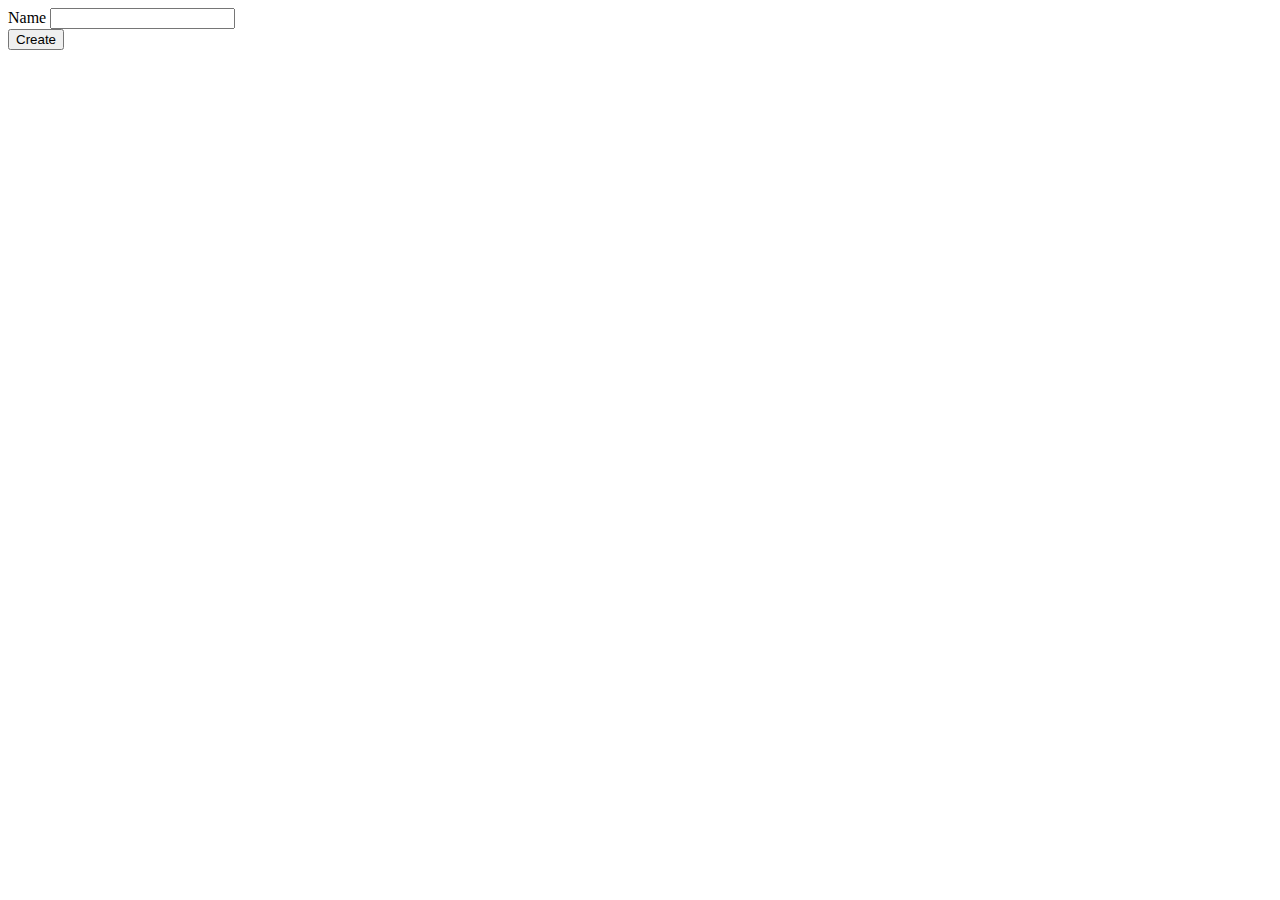
<file: src/main/resources/templates/eventCategories/create.html>
<!DOCTYPE html>
<html lang="en" xmlns:th="http://www.thymeleaf.org/">
<head th:replace="fragments :: head"></head>

<body class="container">

<header th:replace="fragments :: header"></header>

<form method="post">
    <div class="form-group">
        <label>Name
            <input th:field="${eventCategory.name}" class="form-control">
        </label>
        <span th:errors="${eventCategory.name}" class="error" ></span>
    </div>
        <input type="submit" value="Create" class="btn btn-primary">
</form>

</body>
</html>
</file>
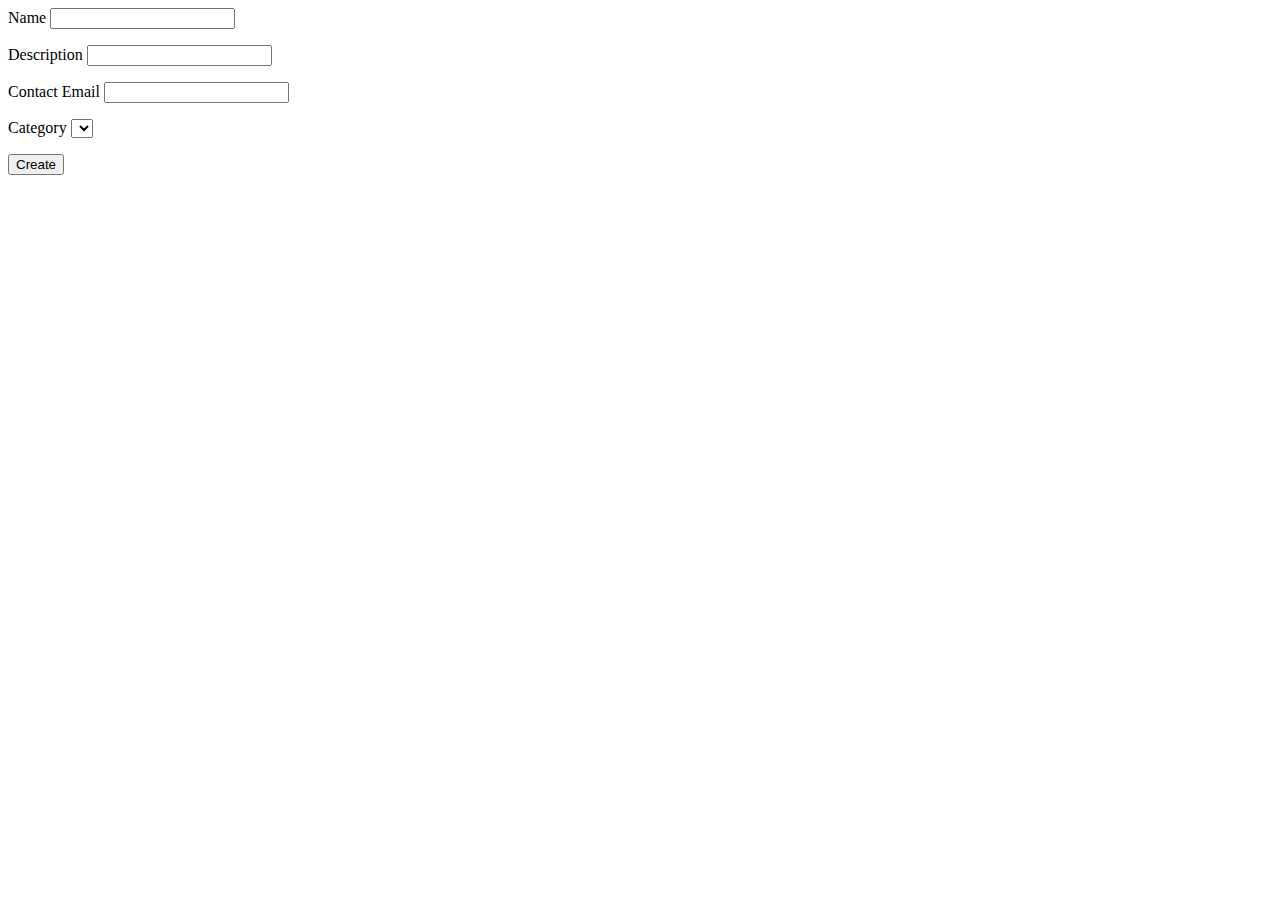
<file: src/main/resources/templates/events/create.html>
<!DOCTYPE html>
<html lang="en" xmlns:th="http://www.thymeleaf.org/">
<head th:replace="fragments :: head"></head>

<body class="container">

<header th:replace="fragments :: header"></header>

<form method="post" action="/events/create">
    <div class="form-group">
        <label>Name
            <input th:field="${event.name}" class="form-control">
        </label>
        <p class="error" th:errors="${event.name}"></p>
    </div>
    <div class="form-group">
        <label>Description
            <input th:field="${event.eventDetails.description}" class="form-control">
        </label>
        <p class="error" th:errors="${event.eventDetails.description}"></p>

    </div>
    <div class="form-group">
        <label>Contact Email
            <input th:field="${event.eventDetails.contactEmail}" class="form-control">
        </label>
        <p class="error" th:errors="${event.eventDetails.contactEmail}"></p>

    </div>

    <div class="form-group">
        <label>Category
            <select th:field="${event.eventCategory}">
                <option th:each="eventCategory : ${categories}"
                        th:value="${eventCategory.id}"
                        th:text="${eventCategory.name}"
                ></option>
            </select>
              <p class="error" th:errors="${event.eventCategory}"></p>
        </label>
    </div>
    <div class="form-group">
       <input type="submit" value="Create" class="btn btn-success">
    </div>
</form>

</body>
</html>
</file>
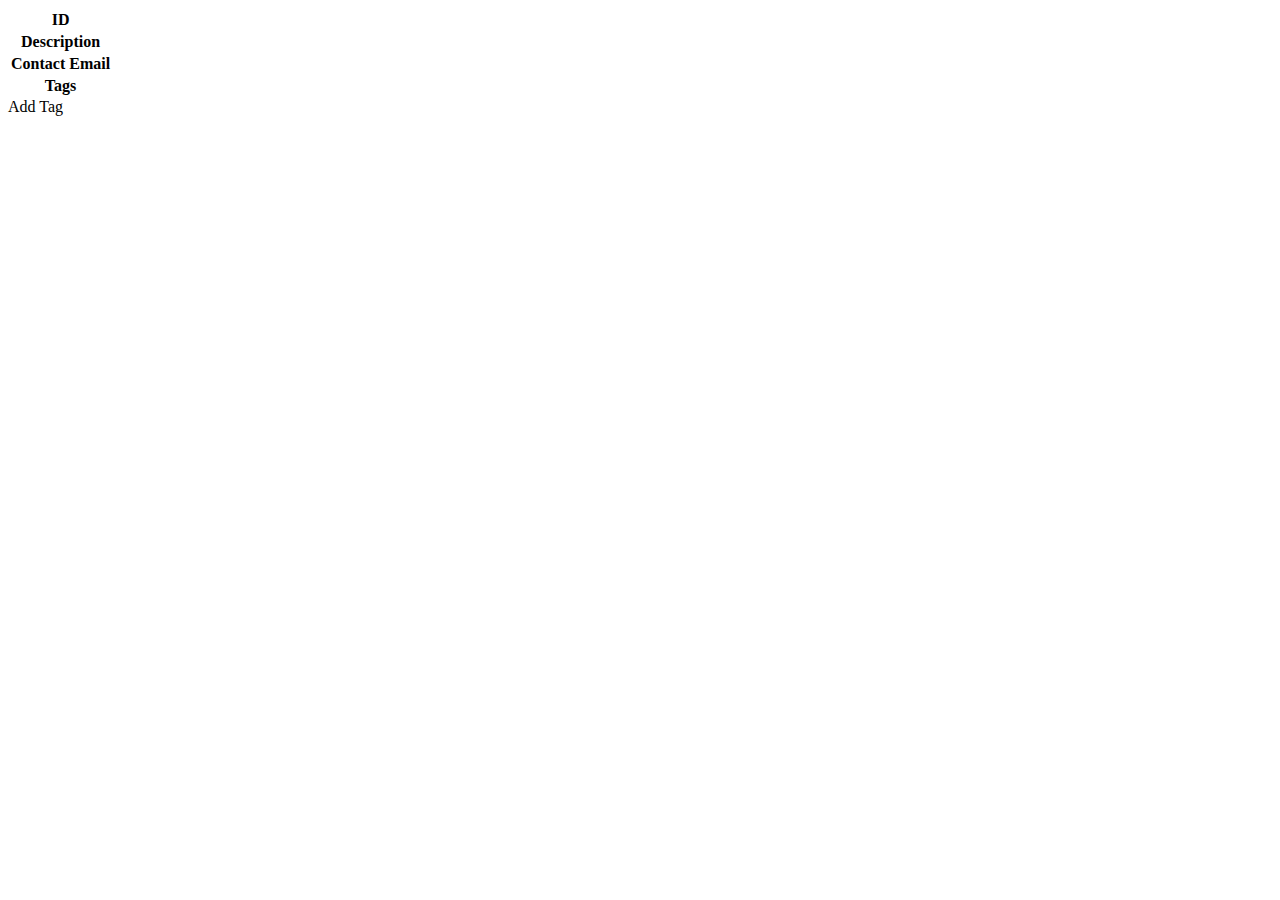
<file: src/main/resources/templates/events/detail.html>
<!DOCTYPE html>
<html lang="en" xmlns:th="http://www.thymeleaf.org/">
<head th:replace="fragments :: head"></head>
<body class="container">

<header th:replace="fragments :: header"></header>

<table class="table table-striped">
    <tr>
        <th>ID</th>
        <td th:text="${event.id}"></td>
    </tr>
    <tr>
        <th>Description</th>
        <td th:text="${event.eventDetails.description}"></td>
    </tr>
    <tr>
        <th>Contact Email</th>
        <td th:text="${event.eventDetails.contactEmail}"></td>
    </tr>
    <tr>
        <th>Tags</th>
        <td>
            <span th:each="tag : ${tags}" th:text="${tag.displayName} + ''"></span>
        </td>
    </tr>

</table>

<a th:href="'/events/add-tag?eventId=' + ${event.id}">Add Tag</a>

</body>
</html>
</file>
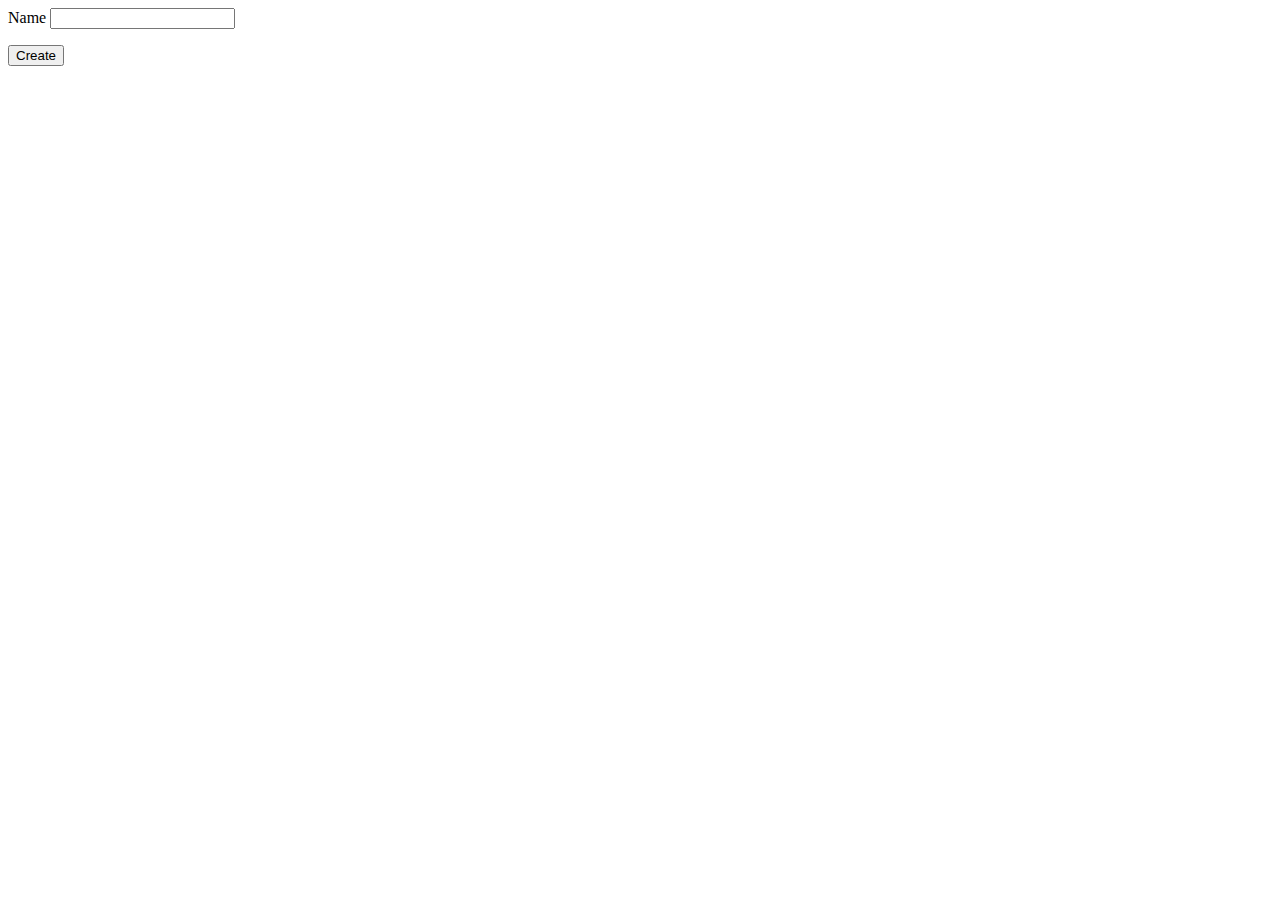
<file: src/main/resources/templates/tags/create.html>
<!DOCTYPE html>
<html lang="en" xmlns:th="http://www.thymeleaf.org/">
<head th:replace="fragments :: head"></head>

<body class="container">

<header th:replace="fragments :: header"></header>

<form method="post" action="/tags/create" >
    <div class="form-group">
        <label>Name
            <input th:field="${tag.name}" class="form-control">
        </label>
        <p class="error" th:errors="${tag.name}"></p>
    </div>

    <div class="form-group">
        <input type="submit" value="Create" class="btn btn-success">
    </div>
</form>

</body>
</html>
</file>
